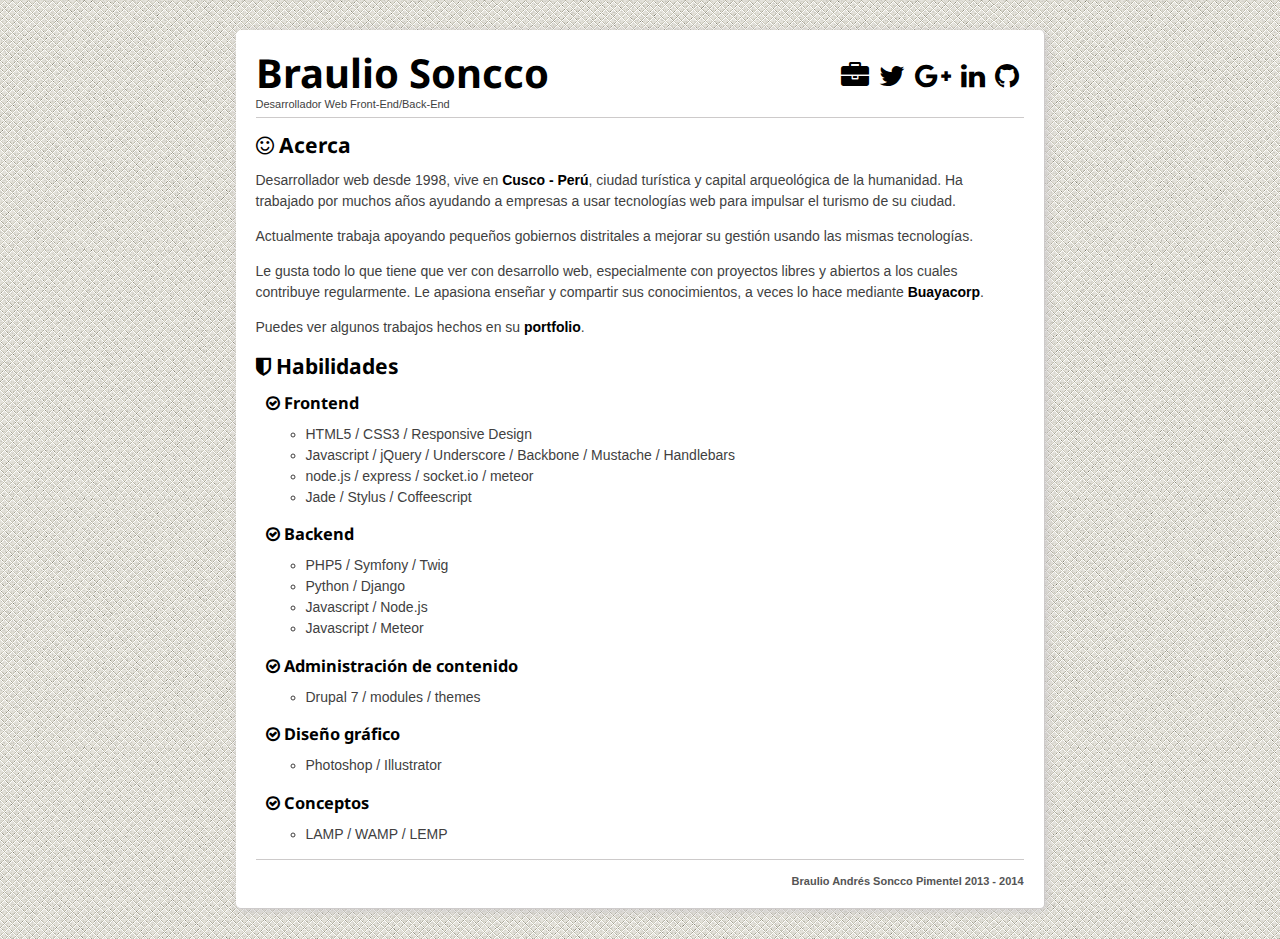
<file: index.html>
<!DOCTYPE html>
<html>
  <head>
    <title>Braulio Soncco - Web Developer</title>
    <meta charset="utf-8">
    <meta name="viewport" content="width=device-width">
    <meta name="description" content="Sitio web personal de Braulio A. Soncco Pimentel - Web Developer, Esposo, Mormón.">
    <link rel="stylesheet" href="/stylesheets/style.css">
    <link rel="icon" href="/images/soncco.ico" type="image/x-icon">
  </head>
  <body>
    <div id="main">
      <header id="header">
        <h1><a href="/">Braulio Soncco</a></h1>
        <p>Desarrollador Web Front-End/Back-End</p>
        <div id="social">
          <ul>
            <li><a href="/portfolio" title="Portfolio de Trabajos"><i class="fa fa-briefcase fa-2x"></i></a></li><!--
            <li><a href="/blog" title="Blog"><i class="fa fa-book fa-2x"></i></a></li>-->
            <li><a href="https://twitter.com/brau"><i class="fa fa-twitter fa-2x"></i></a></li>
            <li><a href="https://plus.google.com/107447198372749768472/posts"><i class="fa fa-google-plus fa-2x"></i></a></li>
            <li><a href="http://pe.linkedin.com/in/soncco"><i class="fa fa-linkedin fa-2x"></i></a></li>
            <li><a href="https://github.com/soncco"><i class="fa fa-github fa-2x"></i></a></li>
          </ul>
        </div>
      </header>
      <div id="content">
        <h2><i class="fa fa-smile-o"></i> Acerca</h2>
        <p>Desarrollador web desde 1998, vive en <a href="http://www.buayacorp.com/archivos/cusco/" target="_blank">Cusco - Perú</a>, ciudad turística y capital arqueológica de la humanidad. Ha trabajado por muchos años ayudando a empresas a usar tecnologías web para impulsar el turismo de su ciudad.</p>
        <p>Actualmente trabaja apoyando pequeños gobiernos distritales a mejorar su gestión usando las mismas tecnologías.</p>
        <p>
          Le gusta todo lo que tiene que ver con desarrollo web, especialmente con proyectos libres y abiertos
          a los cuales contribuye regularmente. Le apasiona enseñar y compartir sus conocimientos, a veces lo hace mediante <a href="http://www.buayacorp.com" title="Buayacorp: Diseño y Programación" target="_blank">Buayacorp</a>.
        </p>
        <p>Puedes ver algunos trabajos hechos en su <a href="/portfolio">portfolio</a>.</p>
        <h2><i class="fa fa-shield"></i> Habilidades</h2>
        <ul>
          <li>
            <h3><i class="fa fa-check-circle-o"></i> Frontend</h3>
            <ul>
              <li>HTML5 / CSS3 / Responsive Design</li>
              <li>Javascript / jQuery / Underscore / Backbone / Mustache / Handlebars</li>
              <li>node.js / express / socket.io / meteor</li>
              <li>Jade / Stylus / Coffeescript</li>
            </ul>
          </li>
          <li>
            <h3><i class="fa fa-check-circle-o"></i> Backend</h3>
            <ul>
              <li>PHP5 / Symfony / Twig</li>
              <li>Python / Django</li>
              <li>Javascript / Node.js</li>
              <li>Javascript / Meteor</li>
            </ul>
          </li>
          <li>
            <h3><i class="fa fa-check-circle-o"></i> Administración de contenido</h3>
            <ul>
              <li>Drupal 7 / modules / themes</li>
            </ul>
          </li>
          <li>
            <h3><i class="fa fa-check-circle-o"></i> Diseño gráfico</h3>
            <ul>
              <li>Photoshop / Illustrator</li>
            </ul>
          </li>
          <li>
            <h3><i class="fa fa-check-circle-o"></i> Conceptos</h3>
            <ul>
              <li>LAMP / WAMP / LEMP</li>
            </ul>
          </li>
        </ul>
      </div>
      <footer id="footer">
        <p><a href="/">Braulio Andrés Soncco Pimentel  2013 - 2014</a></p>
      </footer>
      <script>
        (function(i,s,o,g,r,a,m){
        i['GoogleAnalyticsObject']=r;
        i[r]=i[r]||function(){
        (i[r].q=i[r].q||[]).push(arguments)}
        ,i[r].l=1*new Date();
        a=s.createElement(o),
        m=s.getElementsByTagName(o)[0];
        a.async=1;
        a.src=g;
        m.parentNode.insertBefore(a,m)
        }
        )(window,document,'script','//www.google-analytics.com/analytics.js','ga');
        ga('create', 'UA-8521364-19', 'soncco.com');
        ga('require', 'displayfeatures');
        ga('send', 'pageview');
      </script>
    </div>
  </body>
</html>
</file>
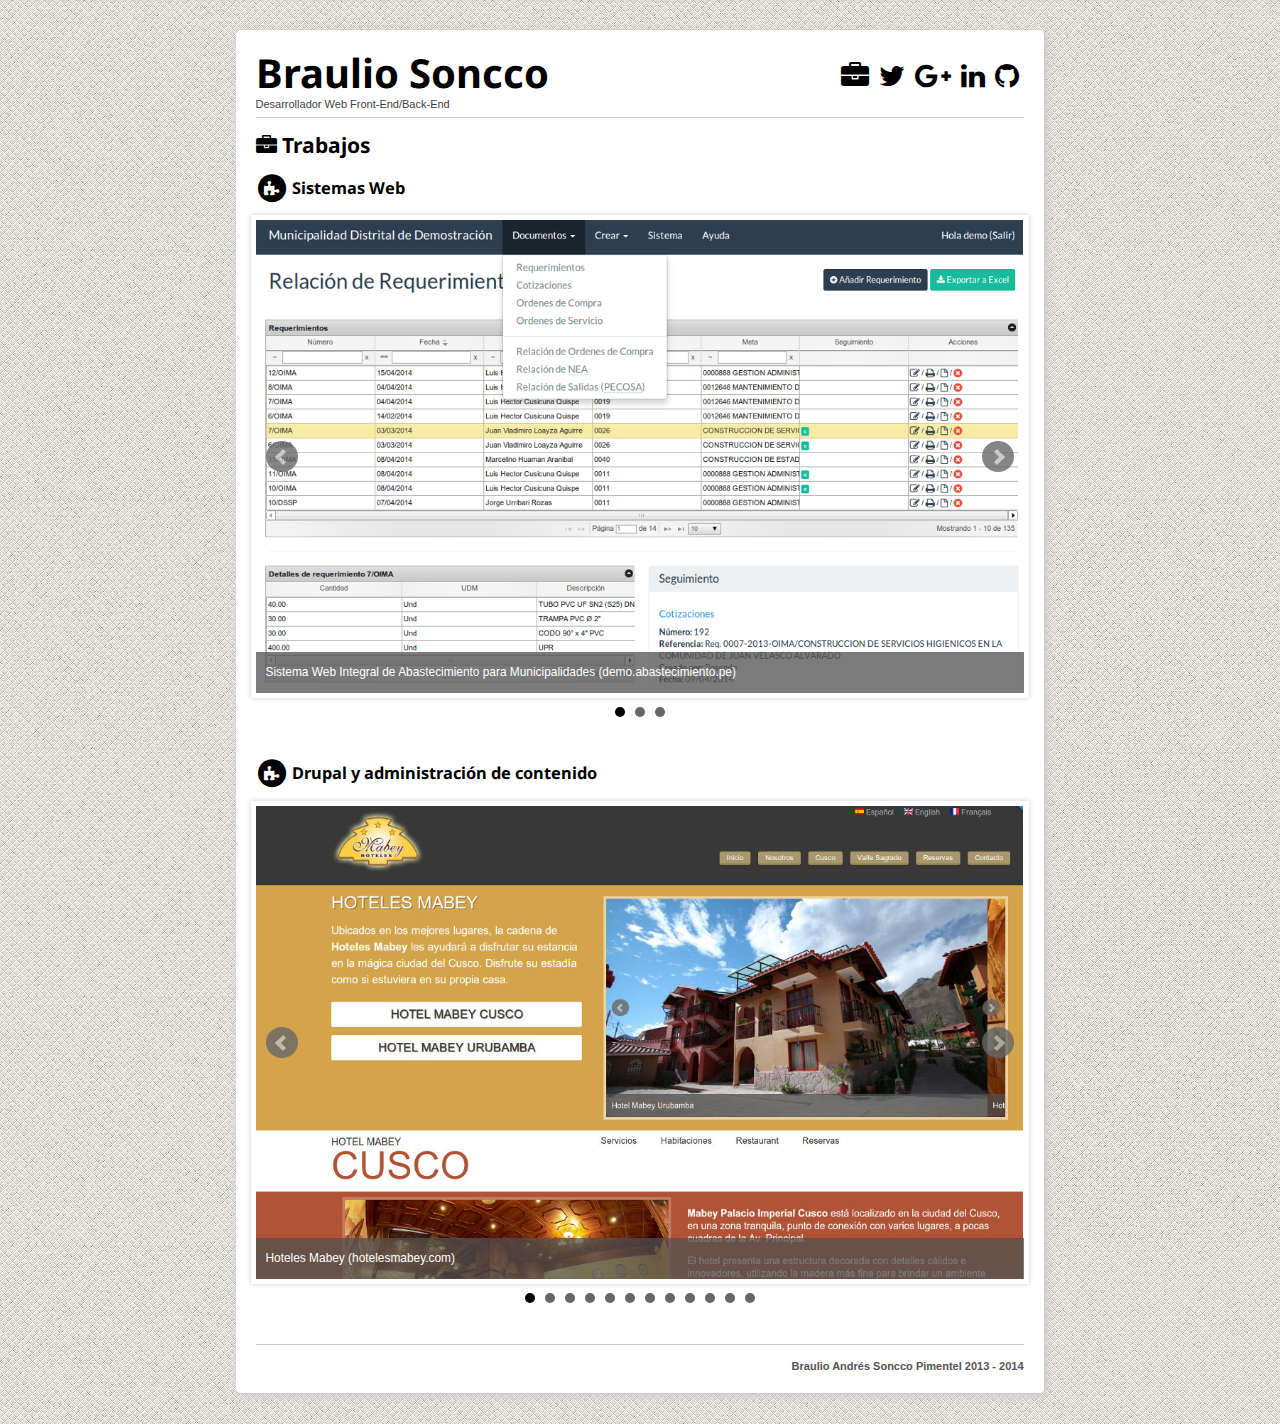
<file: portfolio/index.html>
<!DOCTYPE html>
<html>
  <head>
    <title>Braulio Soncco - Web Developer</title>
    <meta charset="utf-8">
    <meta name="viewport" content="width=device-width">
    <meta name="description" content="Sitio web personal de Braulio A. Soncco Pimentel - Web Developer, Esposo, Mormón.">
    <link rel="stylesheet" href="/stylesheets/style.css">
    <link href="/javascripts/jquery.bxslider/jquery.bxslider.css" rel="stylesheet">
    <link rel="icon" href="/images/soncco.ico" type="image/x-icon">
  </head>
  <body>
    <div id="main">
      <header id="header">
        <h1><a href="/">Braulio Soncco</a></h1>
        <p>Desarrollador Web Front-End/Back-End</p>
        <div id="social">
          <ul>
            <li><a href="/portfolio" title="Portfolio de Trabajos"><i class="fa fa-briefcase fa-2x"></i></a></li><!--
            <li><a href="/blog" title="Blog"><i class="fa fa-book fa-2x"></i></a></li>-->
            <li><a href="https://twitter.com/brau"><i class="fa fa-twitter fa-2x"></i></a></li>
            <li><a href="https://plus.google.com/107447198372749768472/posts"><i class="fa fa-google-plus fa-2x"></i></a></li>
            <li><a href="http://pe.linkedin.com/in/soncco"><i class="fa fa-linkedin fa-2x"></i></a></li>
            <li><a href="https://github.com/soncco"><i class="fa fa-github fa-2x"></i></a></li>
          </ul>
        </div>
      </header>
      <div id="content">
        <h2><i class="fa fa-briefcase"></i> Trabajos</h2>
        <h3><span class="fa-stack"><i class="fa fa-circle fa-stack-2x"></i><i class="fa fa-puzzle-piece fa-stack-1x fa-inverse"></i></span> Sistemas Web</h3>
        <ul class="sistemas">
          <li><img src="/port/sistemas/sia.png" title="Sistema Web Integral de Abastecimiento para Municipalidades (demo.abastecimiento.pe)"></li>
          <li><img src="/port/sistemas/cafetin.png" title="Sistema para control de cafetín en hoteles"></li>
          <li><img src="/port/sistemas/asistencia.png" title="Asistencia de alumnos por curso y documento"></li>
        </ul>
        <h3><span class="fa-stack"><i class="fa fa-circle fa-stack-2x"></i><i class="fa fa-puzzle-piece fa-stack-1x fa-inverse"></i></span> Drupal y administración de contenido</h3>
        <ul class="drupal">
          <li><img src="/port/mabey.jpg" title="Hoteles Mabey (hotelesmabey.com)"></li>
          <li><img src="/port/cienciano.jpg" title="Web Oficial del Club Cienciano del Cusco (cienciano.com)"></li>
          <li><img src="/port/intercultural.jpg" title="Directorio Intercultural (intercultural.edu.pe)"></li>
          <li><img src="/port/cpiis.jpg" title="Ingeniería Informática y de Sistemas - UNSAAC (iisunsaac.com)"></li>
          <li><img src="/port/itegra.jpg" title="Itegracion (itegracion.com)"></li>
          <li><img src="/port/its.jpg" title="Inkas Travel Services (inkastravelservice.com)"></li>
          <li><img src="/port/legacy.jpg" title="Legacy Humanitarian (legacyperu.org)"></li>
          <li><img src="/port/patagonia.jpg" title="Patagonia Elements (patagoniaelements.com)"></li>
          <li><img src="/port/punto.jpg" title="Grupo Punto Azul (grupopuntoazul.com)"></li>
          <li><img src="/port/re.jpg" title="River Explorers (riverexplorers.com)"></li>
          <li><img src="/port/hp.jpg" title="Hoteles Perú (hotelesperu.com)"></li>
          <li><img src="/port/amazonwildlife.jpg" title="Amazon Wild Life Perú (amazonwildlifeperu.com)"></li>
        </ul>
      </div>
      <footer id="footer">
        <p><a href="/">Braulio Andrés Soncco Pimentel  2013 - 2014</a></p>
      </footer>
      <script src="//ajax.googleapis.com/ajax/libs/jquery/1.8.2/jquery.min.js"></script>
      <script src="/javascripts/jquery.bxslider/jquery.bxslider.min.js"></script>
      <script type="text/javascript">
        (function($){
          $('.drupal').bxSlider({
            captions: true,
            mode: 'fade',
          });
          
          $('.sistemas').bxSlider({
            captions: true,
            mode: 'fade',
          });
        })(jQuery)
        
      </script>
      <script>
        (function(i,s,o,g,r,a,m){
        i['GoogleAnalyticsObject']=r;
        i[r]=i[r]||function(){
        (i[r].q=i[r].q||[]).push(arguments)}
        ,i[r].l=1*new Date();
        a=s.createElement(o),
        m=s.getElementsByTagName(o)[0];
        a.async=1;
        a.src=g;
        m.parentNode.insertBefore(a,m)
        }
        )(window,document,'script','//www.google-analytics.com/analytics.js','ga');
        ga('create', 'UA-8521364-19', 'soncco.com');
        ga('require', 'displayfeatures');
        ga('send', 'pageview');
      </script>
    </div>
  </body>
</html>
</file>
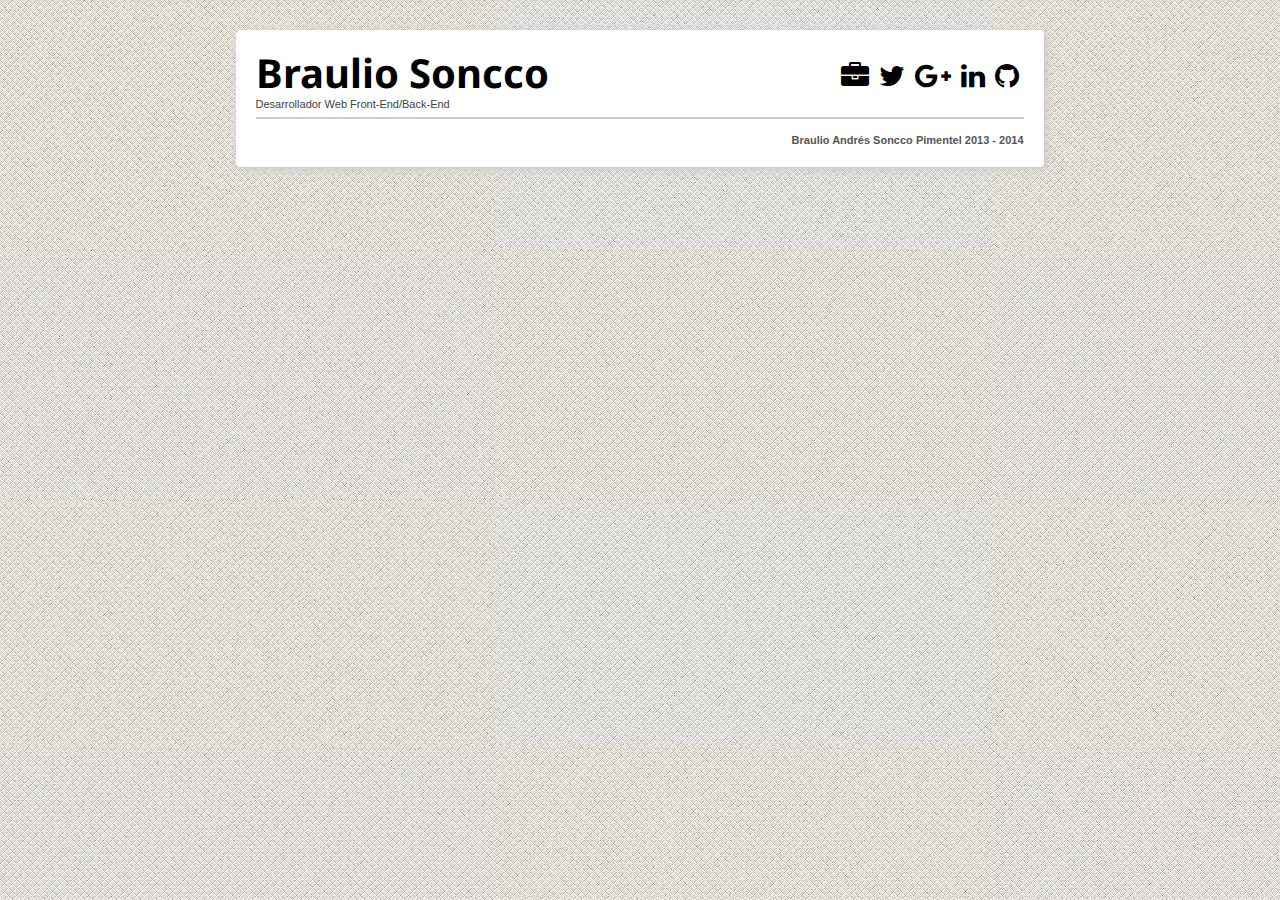
<file: main.html>
<!DOCTYPE html>
<html>
  <head>
    <title>Braulio Soncco - Web Developer</title>
    <meta charset="utf-8">
    <meta name="viewport" content="width=device-width">
    <meta name="description" content="Sitio web personal de Braulio A. Soncco Pimentel - Web Developer, Esposo, Mormón.">
    <link rel="stylesheet" href="/stylesheets/style.css">
    <link rel="icon" href="/images/soncco.ico" type="image/x-icon">
  </head>
  <body>
    <div id="main">
      <header id="header">
        <h1><a href="/">Braulio Soncco</a></h1>
        <p>Desarrollador Web Front-End/Back-End</p>
        <div id="social">
          <ul>
            <li><a href="/portfolio" title="Portfolio de Trabajos"><i class="fa fa-briefcase fa-2x"></i></a></li><!--
            <li><a href="/blog" title="Blog"><i class="fa fa-book fa-2x"></i></a></li>-->
            <li><a href="https://twitter.com/brau"><i class="fa fa-twitter fa-2x"></i></a></li>
            <li><a href="https://plus.google.com/107447198372749768472/posts"><i class="fa fa-google-plus fa-2x"></i></a></li>
            <li><a href="http://pe.linkedin.com/in/soncco"><i class="fa fa-linkedin fa-2x"></i></a></li>
            <li><a href="https://github.com/soncco"><i class="fa fa-github fa-2x"></i></a></li>
          </ul>
        </div>
      </header>
      <div id="content">
      </div>
      <footer id="footer">
        <p><a href="/">Braulio Andrés Soncco Pimentel  2013 - 2014</a></p>
      </footer>
      <script>
        (function(i,s,o,g,r,a,m){
        i['GoogleAnalyticsObject']=r;
        i[r]=i[r]||function(){
        (i[r].q=i[r].q||[]).push(arguments)}
        ,i[r].l=1*new Date();
        a=s.createElement(o),
        m=s.getElementsByTagName(o)[0];
        a.async=1;
        a.src=g;
        m.parentNode.insertBefore(a,m)
        }
        )(window,document,'script','//www.google-analytics.com/analytics.js','ga');
        ga('create', 'UA-8521364-19', 'soncco.com');
        ga('require', 'displayfeatures');
        ga('send', 'pageview');
      </script>
    </div>
  </body>
</html>
</file>
<file: stylesheets/style.css>
/* normalize/.styl | http://github.com/nulltask/normalize/.styl */
/* based on hail2u's normalize/.scss | https://github.com/hail2u/normalize/.scss */
@import url("http://fonts.googleapis.com/css?family=Noto+Sans");
@import url("//netdna.bootstrapcdn.com/font-awesome/4.0.3/css/font-awesome.min.css");
article,aside,details,figcaption,figure,footer,header,hgroup,nav,section,summary{display:block}
audio,canvas,video{display:inline-block;*display:inline;*zoom:1}
audio:not([controls]){display:none;height:0}
[hidden]{display:none}
html{font-size:100%;-webkit-text-size-adjust:100%;-ms-text-size-adjust:100%}
html,button,input,select,textarea{font-family:sans-serif}
body{margin:0}
a:focus{outline:thin dotted}
a:active,a:hover{outline:0}
h1{font-size:2em;margin:.67em 0}
h2{font-size:1.5em;margin:.83em 0}
h3{font-size:1.17em;margin:1em 0}
h4{font-size:1em;margin:1.33em 0}
h5{font-size:.83em;margin:1.67em 0}
h6{font-size:.75em;margin:2.33em 0}
abbr[title]{border-bottom:1px dotted}
b,strong{font-weight:bold}
blockquote{margin:1em 40px}
dfn{font-style:italic}
mark{background:#ff0;color:#000}
p,pre{margin:1em 0}
code,kbd,pre,samp{font-family:monospace,serif;_font-family:'courier new',monospace;font-size:1em}
pre{white-space:pre;white-space:pre-wrap;word-wrap:break-word}
q{quotes:none}
q:before,q:after{content:'';content:none}
small{font-size:75%}
sub,sup{font-size:75%;line-height:0;position:relative;vertical-align:baseline}
sup{top:-.5em}
sub{bottom:-.25em}
dl,menu,ol,ul{margin:1em 0}
dd{margin:0 0 0 40px}
menu,ol,ul{padding:0 0 0 40px}
nav ul,nav ol{list-style:none;list-style-image:none}
img{border:0;-ms-interpolation-mode:bicubic}
svg:not(:root){overflow:hidden}
figure{margin:0}
form{margin:0}
fieldset{border:1px solid #c0c0c0;margin:0 2px;padding:.35em .625em .75em}
legend{border:0;padding:0;white-space:normal;*margin-left:-7px}
button,input,select,textarea{font-size:100%;margin:0;vertical-align:baseline;*vertical-align:middle}
button,input{line-height:normal}
button,html input[type="button"],input[type="reset"],input[type="submit"]{-webkit-appearance:button;cursor:pointer;*overflow:visible}
button[disabled],input[disabled]{cursor:default}
input[type="checkbox"],input[type="radio"]{-webkit-box-sizing:border-box;-moz-box-sizing:border-box;box-sizing:border-box;padding:0;*height:13px;*width:13px}
input[type="search"]{-webkit-appearance:textfield;-moz-box-sizing:content-box;-webkit-box-sizing:content-box;-webkit-box-sizing:content-box;-moz-box-sizing:content-box;box-sizing:content-box}
input[type="search"]::-webkit-search-cancel-button,input[type="search"]::-webkit-search-decoration{-webkit-appearance:none}
button::-moz-focus-inner,input::-moz-focus-inner{border:0;padding:0}
textarea{overflow:auto;vertical-align:top}
table{border-collapse:collapse;border-spacing:0}
body{background:#000;color:#413f3f;background-image:url("../images/subtle_orange_emboss.png");font:14px/1.5em Arial,sans-serif}
@media all and (-webkit-min-device-pixel-ratio: 1.5){body{background-image:url("../images/subtle_orange_emboss@2x.png");-webkit-background-size:auto auto;-moz-background-size:auto auto;background-size:auto auto}
}h1,h2,h3{color:#000;font-family:'Noto Sans',sans-serif;margin-bottom:10px}
a{color:#000;font-weight:bold;text-decoration:none;}
a:hover{color:#005580}
#main{background:#fff;border:1px solid #cdcaca;-webkit-border-radius:5px;border-radius:5px;border-width:0 1px 1px 0;-webkit-box-shadow:2px 2px 10px #cdcaca;box-shadow:2px 2px 10px #cdcaca;margin:30px auto;padding:5px 20px;width:60%}
#header{border-bottom:1px solid #cdcaca;position:relative;}
#header h1{font-size:40px}
#header p{font-size:11px;margin-bottom:2px}
#social{position:absolute;top:0;right:0;}
#social ul{margin:0}
#social li{list-style-type:none;margin:0 5px;padding:0;float:left}
#content{border-bottom:1px solid #cdcaca;}
#content>ul{padding-left:10px}
#content li ul{margin-top:0;padding-top:0}
#content>ul>li{list-style-type:none;padding-left:0}
#footer{color:#555;font-size:11px;text-align:right}
#footer a{color:#555}
#footer a:hover{color:#000}
@media screen and (max-width: 960px){#main{width:80%}
}@media screen and (max-width: 768px){#main{width:90%}
}@media screen and (max-width: 480px){#header h1,#header p{text-align:center}
#social{margin:0 auto 10px auto;overflow:auto;position:relative;right:auto;top:auto;width:350px}
}
</file>
